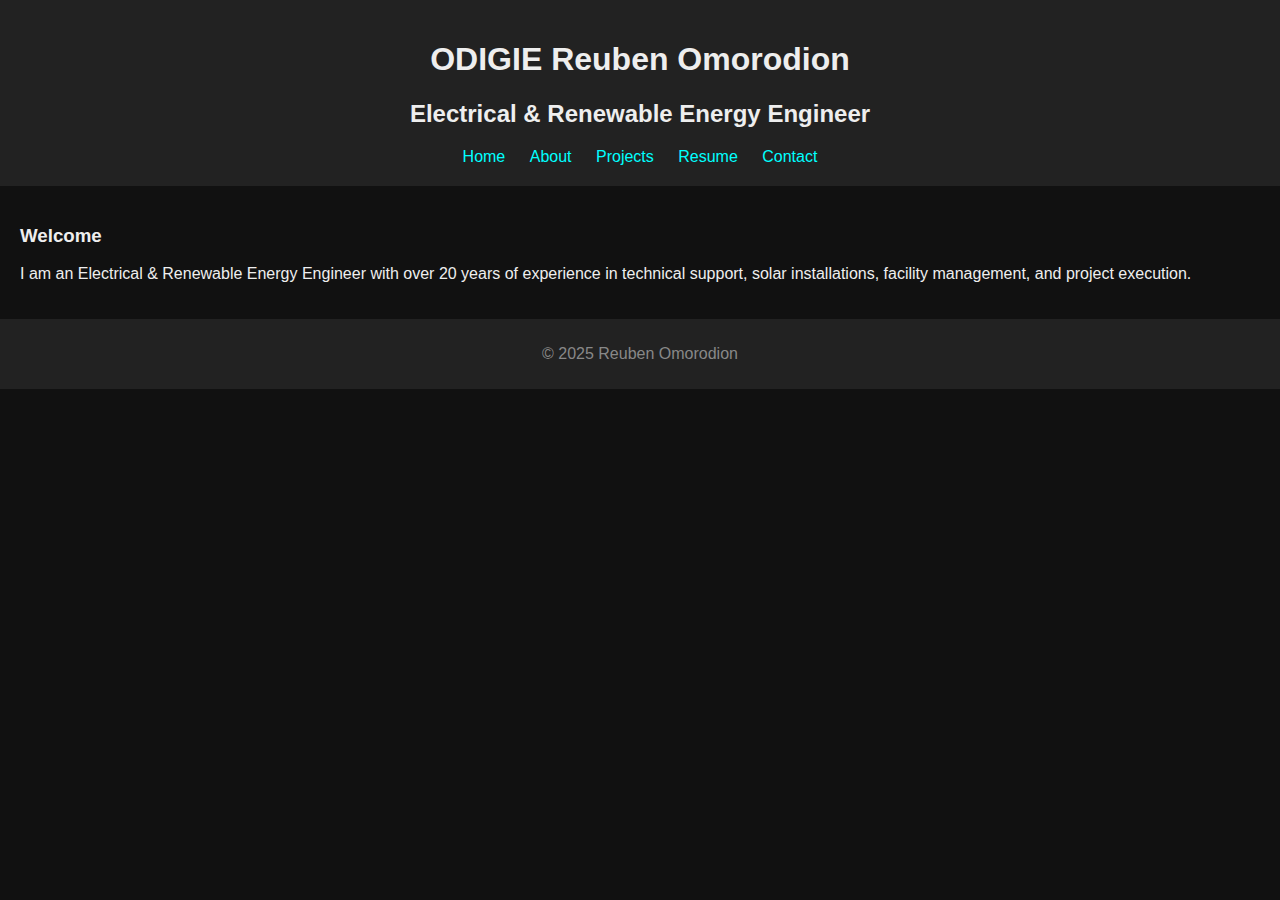
<file: index.html>
<!DOCTYPE html>
<html lang="en">
<head>
    <meta charset="UTF-8">
    <meta name="viewport" content="width=device-width, initial-scale=1.0">
    <title>ODIGIE Reuben Omorodion</title>
    <link rel="stylesheet" href="style.css">
</head>
<body class="dark">
    <header>
        <h1>ODIGIE Reuben Omorodion</h1>
        <h2>Electrical & Renewable Energy Engineer</h2>
        <nav>
            <a href="index.html">Home</a>
            <a href="about.html">About</a>
            <a href="projects.html">Projects</a>
            <a href="resume.html">Resume</a>
            <a href="contact.html">Contact</a>
        </nav>
    </header>
    <main>
        <section>
            <h3>Welcome</h3>
            <p>I am an Electrical & Renewable Energy Engineer with over 20 years of experience in technical support, solar installations, facility management, and project execution.</p>
        </section>
    </main>
    <footer><p>© 2025 Reuben Omorodion</p></footer>
</body>
</html>
</file>
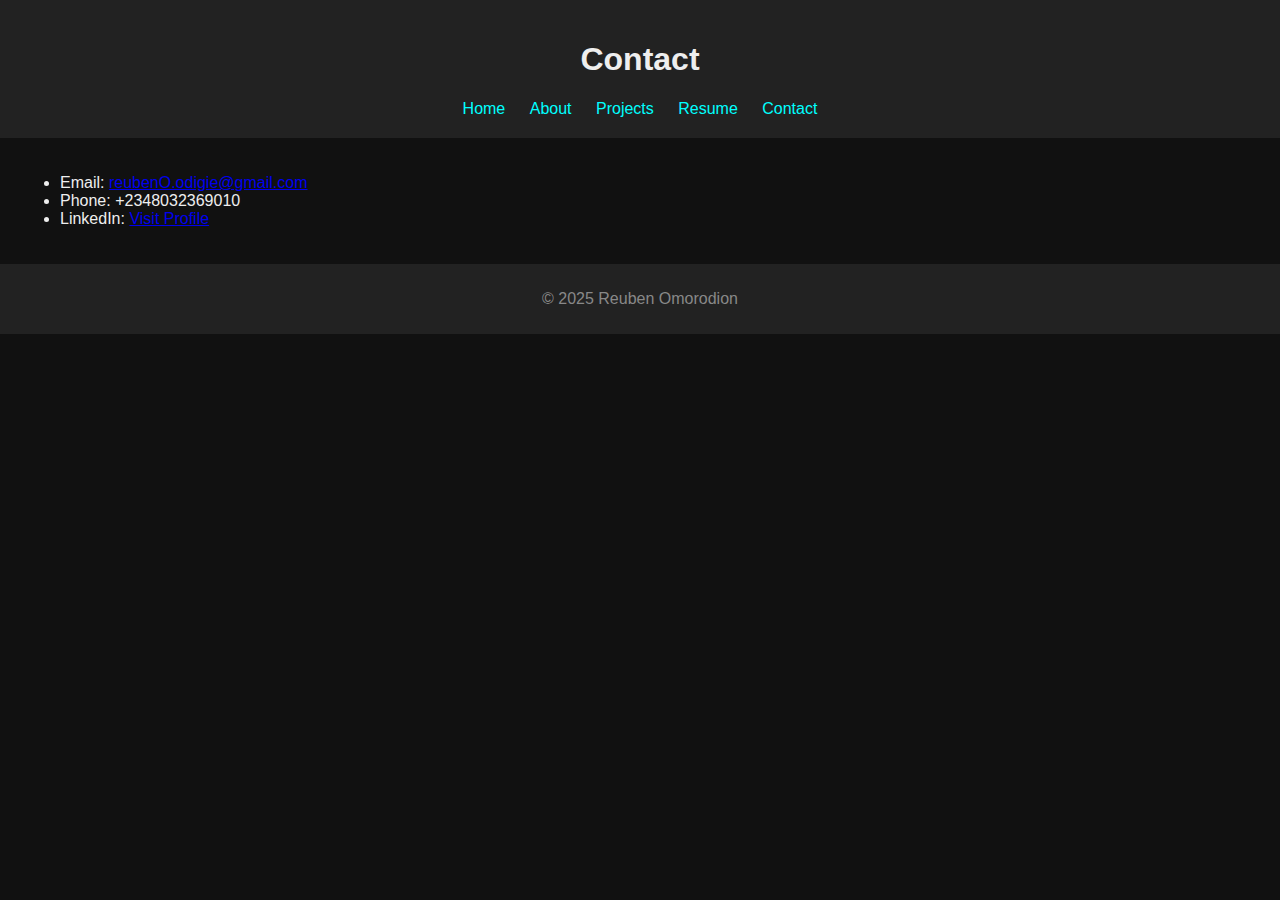
<file: contact.html>
<!DOCTYPE html>
<html lang="en">
<head><meta charset="UTF-8"><meta name="viewport" content="width=device-width, initial-scale=1.0">
<title>Contact - Reuben</title><link rel="stylesheet" href="style.css"></head>
<body class="dark"><header><h1>Contact</h1><nav><a href="index.html">Home</a> <a href="about.html">About</a> <a href="projects.html">Projects</a> <a href="resume.html">Resume</a> <a href="contact.html">Contact</a></nav></header>
<main><ul>
<li>Email: <a href="mailto:reubenO.odigie@gmail.com">reubenO.odigie@gmail.com</a></li>
<li>Phone: +2348032369010</li>
<li>LinkedIn: <a href="https://ng.linkedin.com/in/omorodion-odigie-a44253185" target="_blank">Visit Profile</a></li>
</ul></main>
<footer><p>© 2025 Reuben Omorodion</p></footer></body>
</html>
</file>
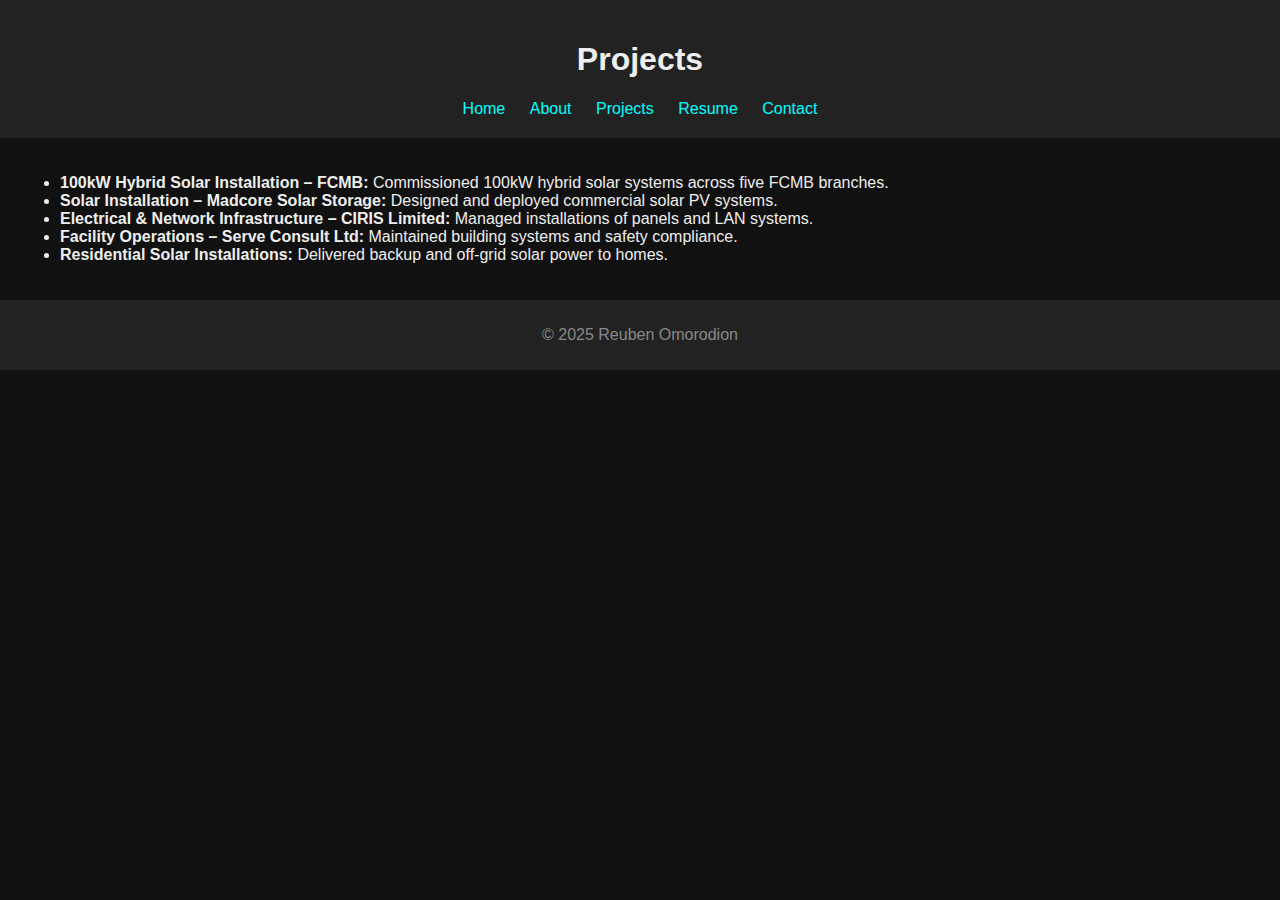
<file: projects.html>
<!DOCTYPE html>
<html lang="en">
<head><meta charset="UTF-8"><meta name="viewport" content="width=device-width, initial-scale=1.0">
<title>Projects - Reuben</title><link rel="stylesheet" href="style.css"></head>
<body class="dark"><header><h1>Projects</h1><nav><a href="index.html">Home</a> <a href="about.html">About</a> <a href="projects.html">Projects</a> <a href="resume.html">Resume</a> <a href="contact.html">Contact</a></nav></header>
<main><ul>
<li><strong>100kW Hybrid Solar Installation – FCMB:</strong> Commissioned 100kW hybrid solar systems across five FCMB branches.</li>
<li><strong>Solar Installation – Madcore Solar Storage:</strong> Designed and deployed commercial solar PV systems.</li>
<li><strong>Electrical & Network Infrastructure – CIRIS Limited:</strong> Managed installations of panels and LAN systems.</li>
<li><strong>Facility Operations – Serve Consult Ltd:</strong> Maintained building systems and safety compliance.</li>
<li><strong>Residential Solar Installations:</strong> Delivered backup and off-grid solar power to homes.</li>
</ul></main>
<footer><p>© 2025 Reuben Omorodion</p></footer></body>
</html>
</file>
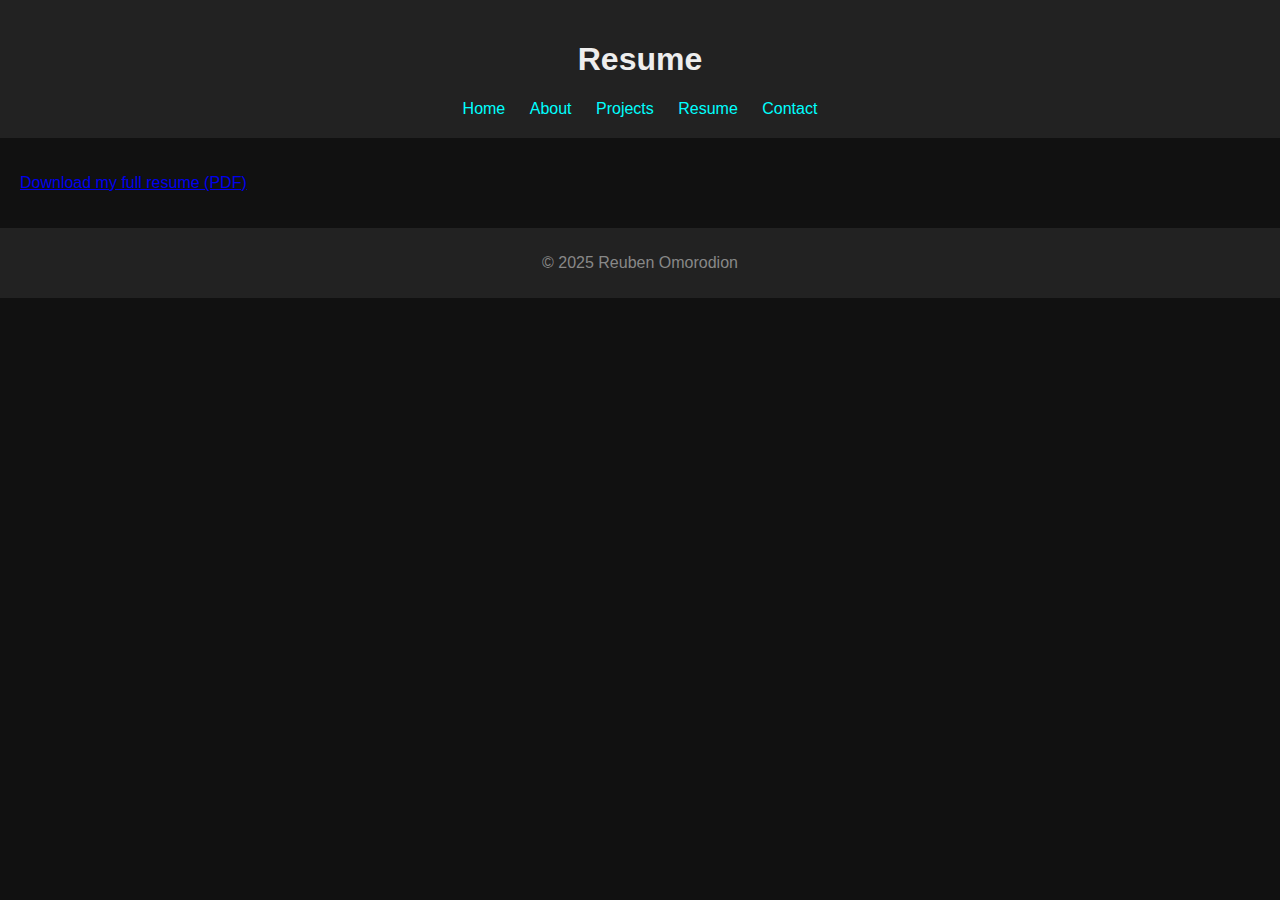
<file: resume.html>
<!DOCTYPE html>
<html lang="en">
<head><meta charset="UTF-8"><meta name="viewport" content="width=device-width, initial-scale=1.0">
<title>Resume - Reuben</title><link rel="stylesheet" href="style.css"></head>
<body class="dark"><header><h1>Resume</h1><nav><a href="index.html">Home</a> <a href="about.html">About</a> <a href="projects.html">Projects</a> <a href="resume.html">Resume</a> <a href="contact.html">Contact</a></nav></header>
<main><p><a href="Reuben_Odigie_CV.pdf" download>Download my full resume (PDF)</a></p></main>
<footer><p>© 2025 Reuben Omorodion</p></footer></body>
</html>
</file>
<file: style.css>
body.dark {
    background-color: #111;
    color: #eee;
    font-family: Arial, sans-serif;
    margin: 0;
    padding: 0;
}
header {
    background-color: #222;
    padding: 20px;
    text-align: center;
}
nav a {
    margin: 0 10px;
    color: #0ff;
    text-decoration: none;
}
nav a:hover {
    text-decoration: underline;
}
main {
    padding: 20px;
}
footer {
    text-align: center;
    padding: 10px;
    background-color: #222;
    color: #888;
}
.profile-pic {
    width: 150px;
    border-radius: 10px;
    display: block;
    margin: 0 auto 20px;
}
</file>
